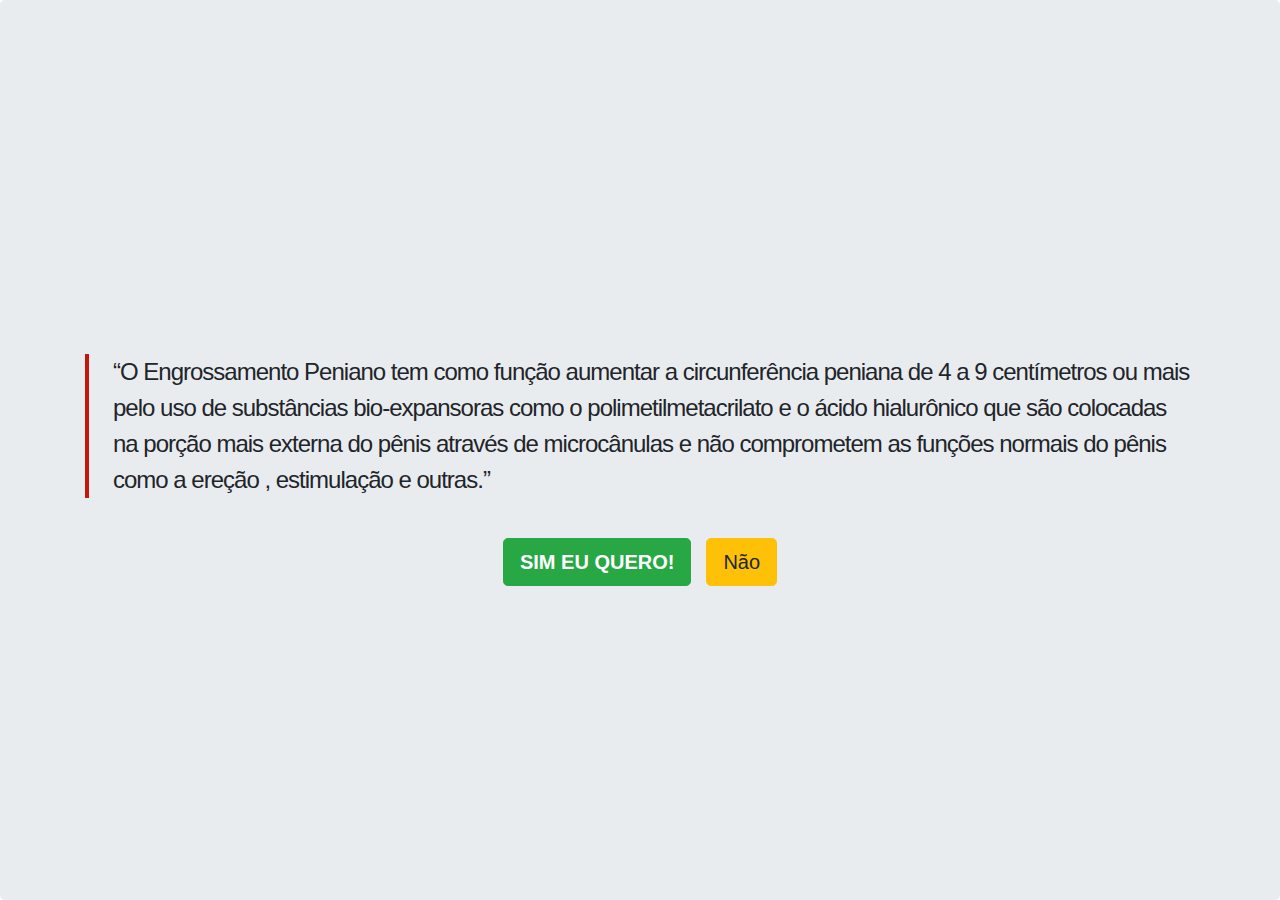
<file: index.html>
<html>
<head>

  <meta name="viewport" content="width=device-width, initial-scale=1, shrink-to-fit=no, user-resizable=no">
  <title></title>
  <link rel="stylesheet" href="https://stackpath.bootstrapcdn.com/bootstrap/4.5.2/css/bootstrap.min.css" integrity="sha384-JcKb8q3iqJ61gNV9KGb8thSsNjpSL0n8PARn9HuZOnIxN0hoP+VmmDGMN5t9UJ0Z" crossorigin="anonymous">


  <style type="text/css">

    .content-blockquote{border-left: 4px solid #C4170C;margin-top: calc(3% + .5vw);margin-bottom: calc(3% + .5vw);    font-size: 1.5rem !important;
    text-align: left;
    padding-left: 1rem;
    line-height: 2rem;
    font-weight: 600 !important;
    letter-spacing: -.0625rem;}
@media (min-width: 64rem){
.content-blockquote {
    font-size: 1.5rem !important  ;
    line-height: 2.25rem;
    padding-left: 1.5rem;
    margin-left: auto;
    margin-right: auto;
    font-weight: 500 !important;
    
}}

    .btn-danger{
      width: 90%;
      font-weight: 500;
      font-size: 1.2em;
      margin-bottom:10px;
      background-color: #FF1000;
    }

    .divs{
        font-size: 1.2em;
        color: #212529;
        text-align: justify;
      }

    @media (max-width: 430px){
      .divs{
        width: 90% !important;
      }

    } 

    .header {
      padding: 5px 16px;
      padding-bottom: 5px;
      background-color: #20B9FF;
      height: 10vh;
      width: 100%
        }

    .sticky {
      position: fixed;
      top: 0;
      width: 100%
    }

    .sticky + .content {
        padding-top: 102px;
    }


    

    .btn-primary:hover{
      background-color: #2E3138;
      border: none !important;
    }

    .btn-primary:focus{
      background-color: #2E3138;
      border: none !important;
      box-shadow: none !important;
    }


    .btn-primary{
      background-color: #2E3138;
      border: none;
    }

    .btn-primary:active{
      background-color: #2E3138 !important;
      border: none;
      box-shadow: none !important;
    }
.jumbotron.vertical-center {
  margin-bottom: 0; /* Remove the default bottom margin of .jumbotron */
}

.vertical-center {
  min-height: 100%;  /* Fallback for vh unit */
  min-height: 100vh; /* You might also want to use
                        'height' property instead.
                        
                        Note that for percentage values of
                        'height' or 'min-height' properties,
                        the 'height' of the parent element
                        should be specified explicitly.
  
                        In this case the parent of '.vertical-center'
                        is the <body> element */

  /* Make it a flex container */
  display: -webkit-box;
  display: -moz-box;
  display: -ms-flexbox;
  display: -webkit-flex;
  display: flex; 
  
  /* Align the bootstrap's container vertically */
    -webkit-box-align : center;
  -webkit-align-items : center;
       -moz-box-align : center;
       -ms-flex-align : center;
          align-items : center;
  
  /* In legacy web browsers such as Firefox 9
     we need to specify the width of the flex container */
  width: 100%;
  
  /* Also 'margin: 0 auto' doesn't have any effect on flex items in such web browsers
     hence the bootstrap's container won't be aligned to the center anymore.
  
     Therefore, we should use the following declarations to get it centered again */
         -webkit-box-pack : center;
            -moz-box-pack : center;
            -ms-flex-pack : center;
  -webkit-justify-content : center;
          justify-content : center;
}
  </style>


  <script src="https://cdnjs.cloudflare.com/ajax/libs/jquery/3.3.1/jquery.min.js"></script>
<script type="text/javascript">
var query = location.search.slice(1);
var partes = query.split('&');
var data = {};
partes.forEach(function (parte) {
    var chaveValor = parte.split('=');
    var chave = chaveValor[0];
    var valor = chaveValor[1];
    data[chave] = valor;
});

var url = data['src'];

  </script>

<script type="text/javascript">
  

  var te = 0;

    function modifyText(t) {
      t++;

      if (t == 1) {
        document.getElementById("txt").innerHTML="“Vamos te mostrar como você vai ser o cara inesquecivel e comentado entre as mulheres!” <br> “ASSISTA O VIDEO ATÉ O FINAL”";
        te = 1;
      }
      
      if (t == 2) {
        window.location.replace('cc1pg2/pv.html' + query);
      }
    }
</script>
<script type="text/javascript">
      var back_redirect_back_link = '';

      history.pushState({},"",location.href);
        history.pushState({},"",location.href);

        window.onpopstate = function(){
            setTimeout(function () {
              location.href = back_redirect_back_link;
            },1);
        };
    </script>
</head>
<body>
<div class="jumbotron vertical-center">
<div class='container'>
<p class="content-blockquote " id="txt"> 
“O Engrossamento Peniano tem como função aumentar a circunferência peniana de 4 a 9 centímetros ou mais pelo uso de substâncias bio-expansoras como o polimetilmetacrilato e o ácido hialurônico que são colocadas na porção mais externa do pênis através de microcânulas e não comprometem as funções normais do pênis como a ereção , estimulação e outras.”  
</p><center><button type="button" style="margin-right:15px;font-weight: bold" onclick="modifyText(te)" class='btn btn-success btn-lg'>SIM EU QUERO!</button><button type="button" onclick="modifyText(te)" class='btn btn-warning btn-lg'>Não</button>
</center></div>
</div>
</body>
</html>
</file>
